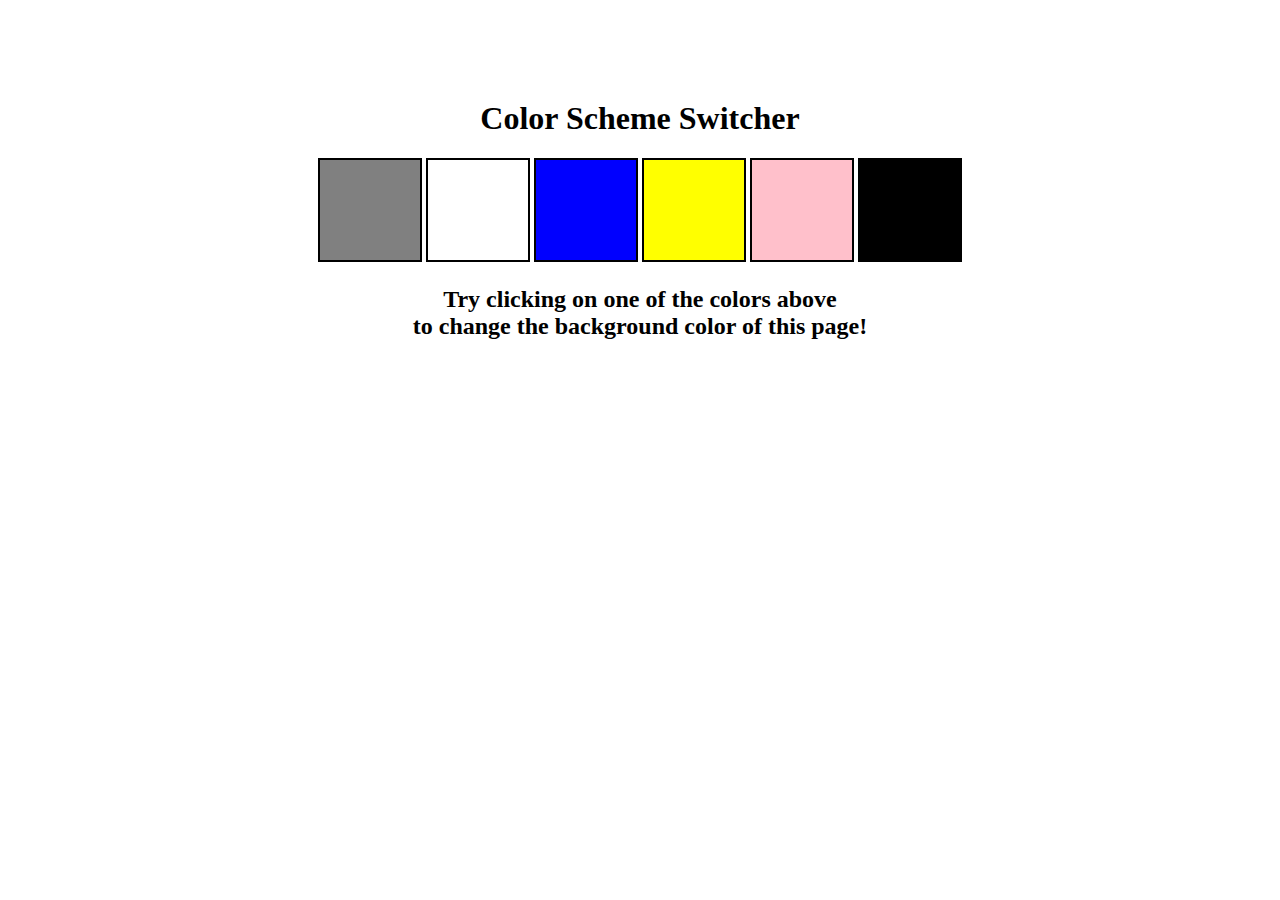
<file: projects/01_backgroundColorChanger/index.html>
<!DOCTYPE html>
<html lang="en">
  <head>
    <meta charset="UTF-8" />
    <meta name="viewport" content="width=device-width, initial-scale=1.0" />
    <meta http-equiv="X-UA-Compatible" content="ie=edge" />
    <link rel="stylesheet" href="style.css" />
    
    <title>background color Switcher</title>
  </head>
  <body>
    
    <div class="canvas">
     
      <h1>Color Scheme Switcher</h1>
      <span class="button" id="grey"></span>
      <span class="button" id="white"></span>
      <span class="button" id="blue"></span>
      <span class="button" id="yellow"></span>
      <span class="button" id="pink"></span>
      <span class="button" id="black"></span>
      <h2>
        Try clicking on one of the colors above
        <span>to change the background color of this page!</span>
      </h2>
    </div>
    <script src="main.js"></script>
  </body>
</html>
</file>
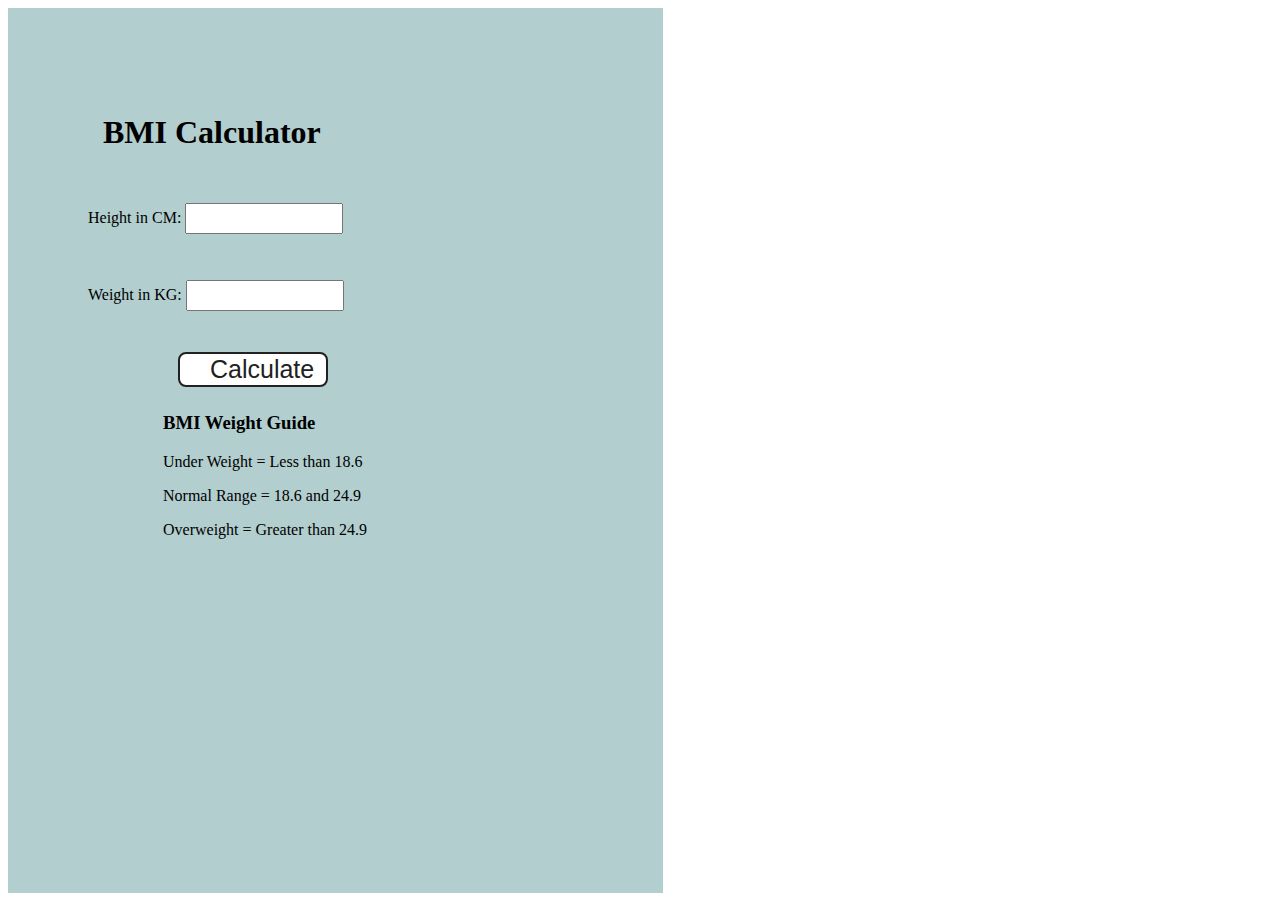
<file: projects/02_bmiCalculator/index.html>
<!DOCTYPE html>
<html lang="en">
  <head>
    <meta charset="UTF-8" />
    <meta name="viewport" content="width=device-width, initial-scale=1.0" />
    <meta http-equiv="X-UA-Compatible" content="ie=edge" />
    <link rel="stylesheet" href="style.css" />
    
    <title>BMI Calculator</title>
  </head>
  <body>  
    
    </nav>
    <div class="container">
      <h1>BMI Calculator</h1>
      <form>
        <p><label>Height in CM: </label><input type="text" id="height" /></p>
        <p><label>Weight in KG: </label><input type="text" id="weight" /></p>
        <button>Calculate</button>
        <div id="results"></div>
        <div id="weight-guide">
          <h3>BMI Weight Guide</h3>
          <p>Under Weight = Less than 18.6</p>
          <p>Normal Range = 18.6 and 24.9</p>
          <p>Overweight = Greater than 24.9</p>
        </div>
      </form>
    </div>
  </body>
  <script src="main.js"></script>
</html>
</file>
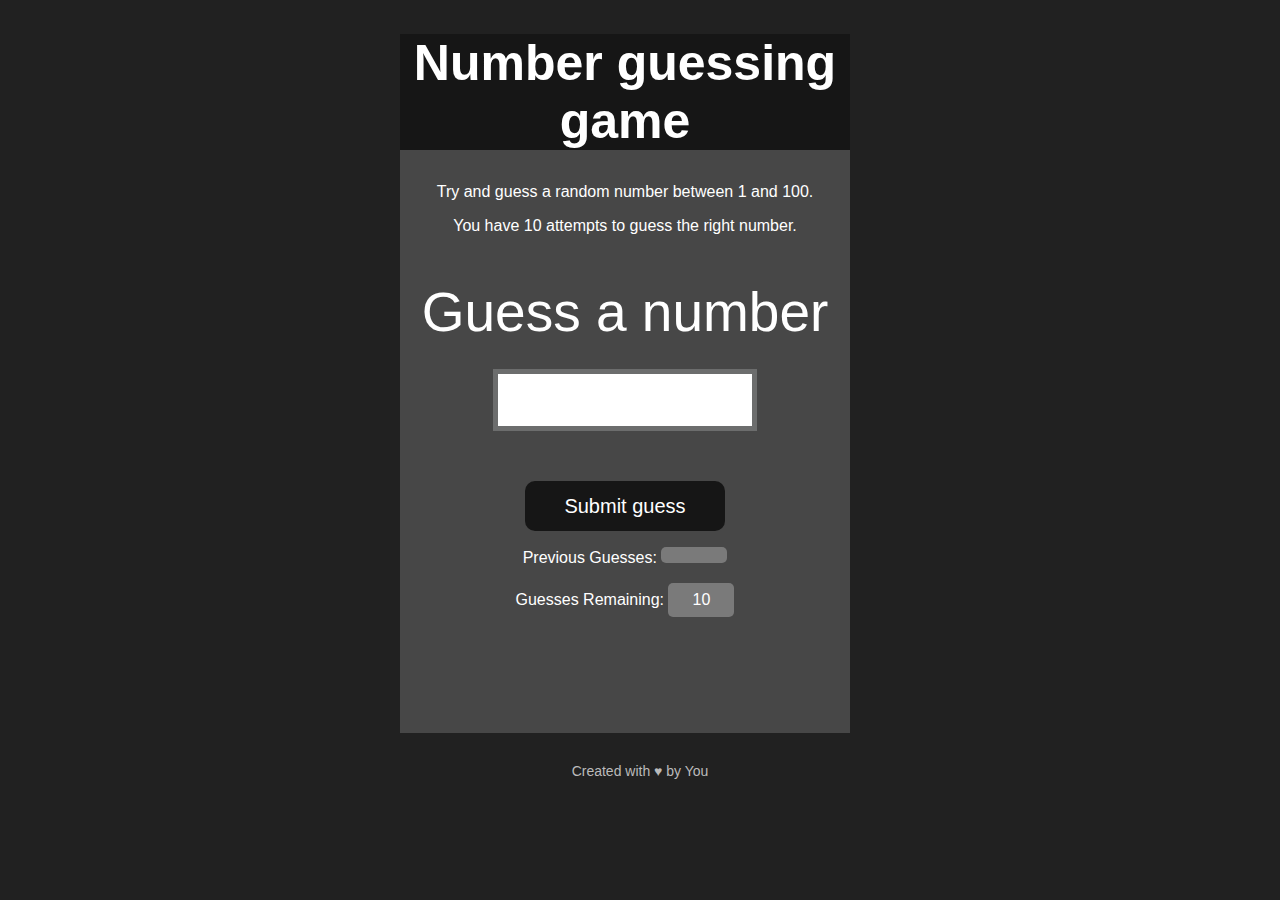
<file: projects/GuessTheNumber/index.html>
<!DOCTYPE html>
<html lang="en">
<head>
    <meta charset="UTF-8">
    <meta name="viewport" content="width=device-width, initial-scale=1.0">
    <meta http-equiv="X-UA-Compatible" content="ie=edge">
    <title>Number Guessing Game</title>
    <link rel="stylesheet" href="style.css">
   
</head>
<body style="background-color:#212121; color:#fff;">
 
    
    <div id="wrapper">
      <h1>Number guessing game</h1>
    <p>Try and guess a random number between 1 and 100.</p>
    <p>You have 10 attempts to guess the right number.</p>
    </br>
        <form class="form">
            <label2 for="guessField" id="guess">Guess a number</label>
            <input type="text" id="guessField" class="guessField">
            <input type="submit" id="subt" value="Submit guess" class="guessSubmit">
        </form>

        <div class="resultParas">
            <p >Previous Guesses: <span class="guesses"></span></p>
            <p >Guesses Remaining: <span class="lastResult">10</span></p>
            <p class="lowOrHi"></p>
        </div>
    </div>
    <script src="main.js"></script>
    <footer>Created with ♥ by You</footer>
</body>
</html>
</file>
<file: projects/01_backgroundColorChanger/style.css>
html {
    margin: 0;
  }
  
  span {
    display: block;
  }
  .canvas {
    margin: 100px auto 100px;
    width: 80%;
    text-align: center;
  }
  
  .button {
    width: 100px;
    height: 100px;
    border: solid black 2px;
    display: inline-block;
  }
  
  #grey {
    background: grey;
  }
  
  #white {
    background: white;
  }
  #blue {
    background: blue;
  }
  #yellow {
    background: yellow;
  }
  #black{
    background: black;
  }
  #pink{
    background: pink;
  }
</file>
<file: projects/02_bmiCalculator/style.css>
.container {
    width: 575px;
    height: 825px;
    
    background-color: #a5c5c7d9;
    padding-left: 80px;
    padding-top:60px;
  }
  #height,
  #weight {
    width: 150px;
    height: 25px;
    margin-top: 30px;
  }
  
  #weight-guide {
    margin-left: 75px;
    margin-top: 25px;
  }
  
  #results {
    font-size: 35px;
    margin-left: 90px;
    margin-top: 20px;
    color: rgb(5,5,5);
  }
  
  button {
    width: 150px;
    height: 35px;
    margin-left: 90px;
    margin-top: 25px;
    background-color: #fff;
    padding: 1px 30px;
    border-radius: 8px;
    color: #212121;
    text-decoration: none;
    border: 2px solid #212121;
  
    font-size: 25px;
  }
  
  h1 {
    padding-left: 15px;
    padding-top: 25px;
    
  }
</file>
<file: projects/GuessTheNumber/style.css>
html {
    font-family: sans-serif;
  }
  
  body {
    width: 300px;
    max-width: 750px;
    min-width: 480px;
    margin: 0 auto;
    background-color: #212121;
    
  }
  
  .lastResult {
    color: white;
    padding: 7px;
  }
  
  .guesses {
    color: white;
    padding: 7px;
  }
  
  button {
    background-color: #141414;
    color: #fff;
    width: 250px;
    height: 50px;
    border-radius: 25px;
    font-size: 30px;
    border-style: none;
    margin-top: 30px;
    /* margin-left: 50px; */
  }
  
  #subt {
    background-color: #161616;
    color: #ffffff;
    width: 200px;
    height: 50px;
    border-radius: 10px;
    font-size: 20px;
    border-style: none;
    margin-top: 50px;
    cursor: pointer;
    /* margin-left: 75px; */
  }
  
  #guessField {
    color: #000;
    width: 250px;
    height: 50px;
    font-size: 30px;
    border-style: none;
    margin-top: 25px;
  
    /* margin-left: 50px; */
    border: 5px solid #6c6d6d;
    text-align: center;
  }
  
  #guess {
    font-size: 55px;
    /* margin-left: 90px; */
    margin-top: 120px;
    color: #fff;
  }
  
  .guesses {
    background-color: #7a7a7a;
  }
  
  #wrapper {
    box-sizing: border-box;
    text-align: center;
    width: 450px;
    height: 699px;
    background-color: #474747;
    color: #fff;
    font-size: 25px;
  }
  
  h1 {
    background-color: #161616;
  
    color: #fff;
    text-align: center;
  }
  
  p {
    font-size: 16px;
    text-align: center;
  }
  footer {
    margin-top: 30px;
    color: #bbb;
    font-size: 14px;
    text-align: center;
}
.guesses, .lastResult {
  background-color: #7a7a7a;
  padding: 8px;
  border-radius: 5px;
  display: inline-block;
  min-width: 50px;
}
</file>
